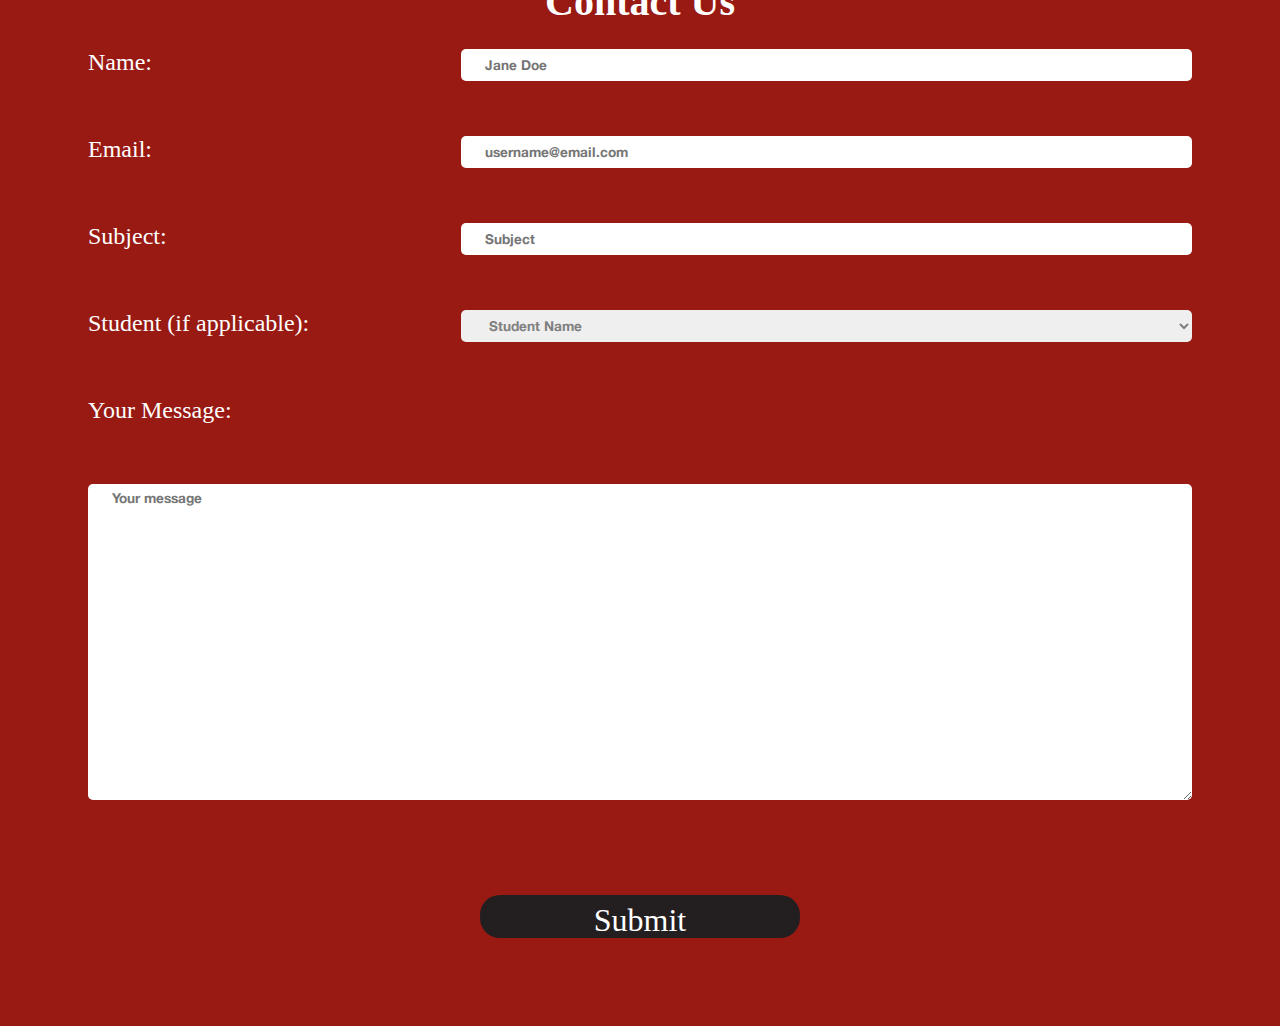
<file: contact.html>
<!DOCTYPE html>
<html lang="en">
<head>
    <meta charset="UTF-8">
    <meta name="viewport" content="width=device-width, initial-scale=1.0">
    <title>Document</title>
    <link rel="stylesheet" href="./assets/css/style.css">
    <link rel="stylesheet" href="./assets/css/contact.css">
</head>
<body>

    <!-- PHP INCLUDE: NAV HERE -->

    <div id="contact_form_container">
        <form action="#" id="contact_form" class="grid">

        <h1>Contact Us</h1>

            <!-- Name -->
            <!-- <div class="flex-row"> -->
                <label class="namehead" for="name">Name:</label>
                <input type="text" id="contact_name" name="contactname" placeholder="Jane Doe">
            <!-- </div> -->

            <!-- Email -->
            <!-- <div class="flex-row"> -->
                <label for="email" class="emailhead">Email:</label>
                <input type="text" id="contact_email" name="contactemail" placeholder="username@email.com">
            <!-- </div> -->

            <!-- Subject -->
            <!-- <div class="flex-row"> -->
                <label for="subject" class="subjecthead">Subject:</label>
                <input type="text" id="contact_subject" name="contactsubject" placeholder="Subject">
            <!-- </div> -->

            <!-- Student Email -->
            <!-- <div class="flex-row"> -->
                <label for="studentemails" class="studenthead">Student (if applicable):</label>
                <select name="studentemails" id="student_emails">
                    <option value="studentname">Student Name</option>
                    <option value="darbysumner">Darby Sumner designbydarbs@gmail.com</option>
                    <option value="ashleymiles">Ashley Miles ashleymiles@dolvadadesign.com</option>
                    <option value="ashleygrant">Ashley Grant ashleyg.dtd@gmail.com</option>
                    <option value="angelinaminshall">Angelina Minshall rgbgardens@gmail.com</option>
                    <option value="tatumbaldwin">Tatum Baldwin design@transcendentdesignstudio.com</option>
                    <option value="charlisizemore">Charlie Sizemore cassevendesign@gmail.com</option>
                    <option value="maggieidzikowska">Maggie Idzikowska magda.wild.design@gmail.com</option>
                    <option value="madeleineleahy">Madeleine Leahy leahygraphics@gmail.com</option>
                    <option value="krismcllvenna">Kris Mcllvenna kris@gbrfoods.com</option>
                    <option value="sarahgephart">Sarah Gephart sarah@sassytoast.com</option>
                    <option value="andreashepherd">Andrea Shepherd hildegun75@gmail.com</option>
                    <option value="hunterkorsen">Hunter Korsen hunterkorsen@gmail.com</option>
                    <option value="carsonspencer">Carson Spencer carsonteall@gmail.com</option>
                </select>
            <!-- </div> -->

            <!-- Message -->
            <!-- <div class="flex-col"> -->
                <label for="message" class="messagehead">Your Message:</label>
                <textarea name="message" id="contact_message" placeholder="Your message" cols="30" rows="10"></textarea>
            <!-- </div> -->
            <!-- Submit -->
            <a type="submit" value="Submit" id="submit_form" class="submit_button">Submit</a>
        </form>
    </div>
</body>
</html>
</file>
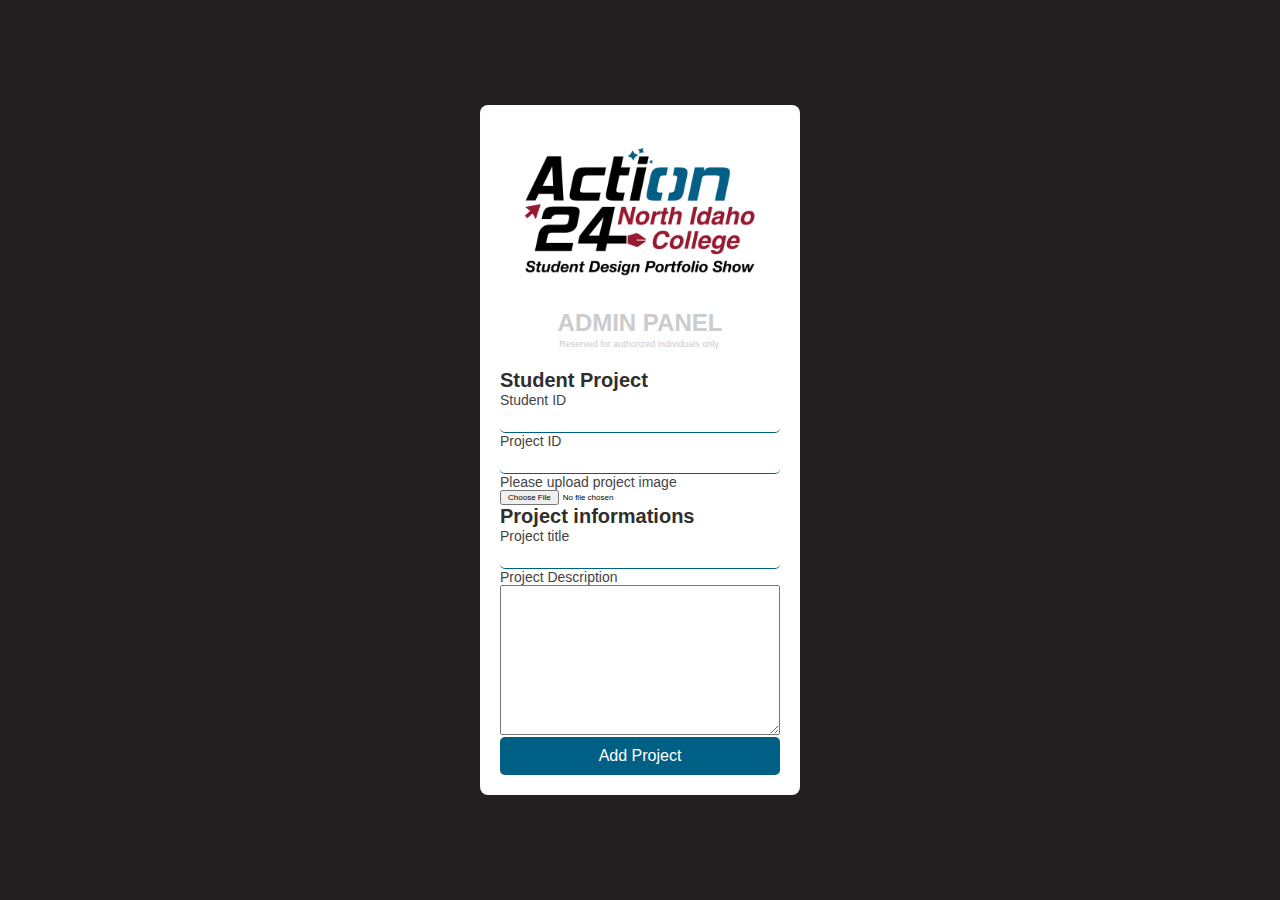
<file: form_project_informations.html>
<!DOCTYPE html>
<html lang="en">

<head>
    <meta charset="UTF-8">
    <meta name="viewport" content="width=device-width, initial-scale=1.0">
    <link rel="stylesheet" href="./assets/css/style.css">
    <link rel="stylesheet" href="https://cdnjs.cloudflare.com/ajax/libs/font-awesome/5.15.4/css/all.min.css">

    <title>Input Form - Project informations </title>
</head>

<body>
    <section class="login-container">
        <div class="container"><img src="./assets/images/logo color.png" alt="action 24 logo"></div>
        <h1>ADMIN PANEL</h1>
        <p>Reserved for authorized individuals only.</p>
        <h2>Student Project</h2>
        <form class="login-form">
            <div class="input-contrainer">
                <label for="student_id">Student ID</label>
                <input type="text" id="student_id" name="student_id" required>
            </div>
            <div class="input-contrainer">
                <label for="project_id">Project ID</label>
                <input type="text" id="project_id" name="project_id" required>
            </div>
            <div class="input-contrainer">
                <label for="img_src">Please upload project image</label>
                <input type="file" name="img_src" id="upload">
            </div>
            <div class="input-group">
                <div class="input-contrainer">
                    <h2>Project informations</h2>
                    <label for="title">Project title</label>
                    <input type="text" id="title" name="title" required>
                </div>

                <label for="message">Project Description</label>
                <textarea name="textarea" style="width:100%;height:150px;"></textarea>
            </div>
        
        
            
            <div class="input-submit button"><input name="submit" type="submit" value="Add Project" /></div>
        </form>
    </section>
    <script>
          function ShowHidePass(inputId, iconId) {
        var x = document.getElementById(inputId);
        var z = document.getElementById(iconId);
        if (x.type === "password") {
            x.type = "text";
            z.classList.remove("fa-eye");
            z.classList.add("fa-eye-slash");
        } else {
            x.type = "password";
            z.classList.remove("fa-eye-slash");
            z.classList.add("fa-eye");
        }
    }
    </script>
</body>

</html>
</file>
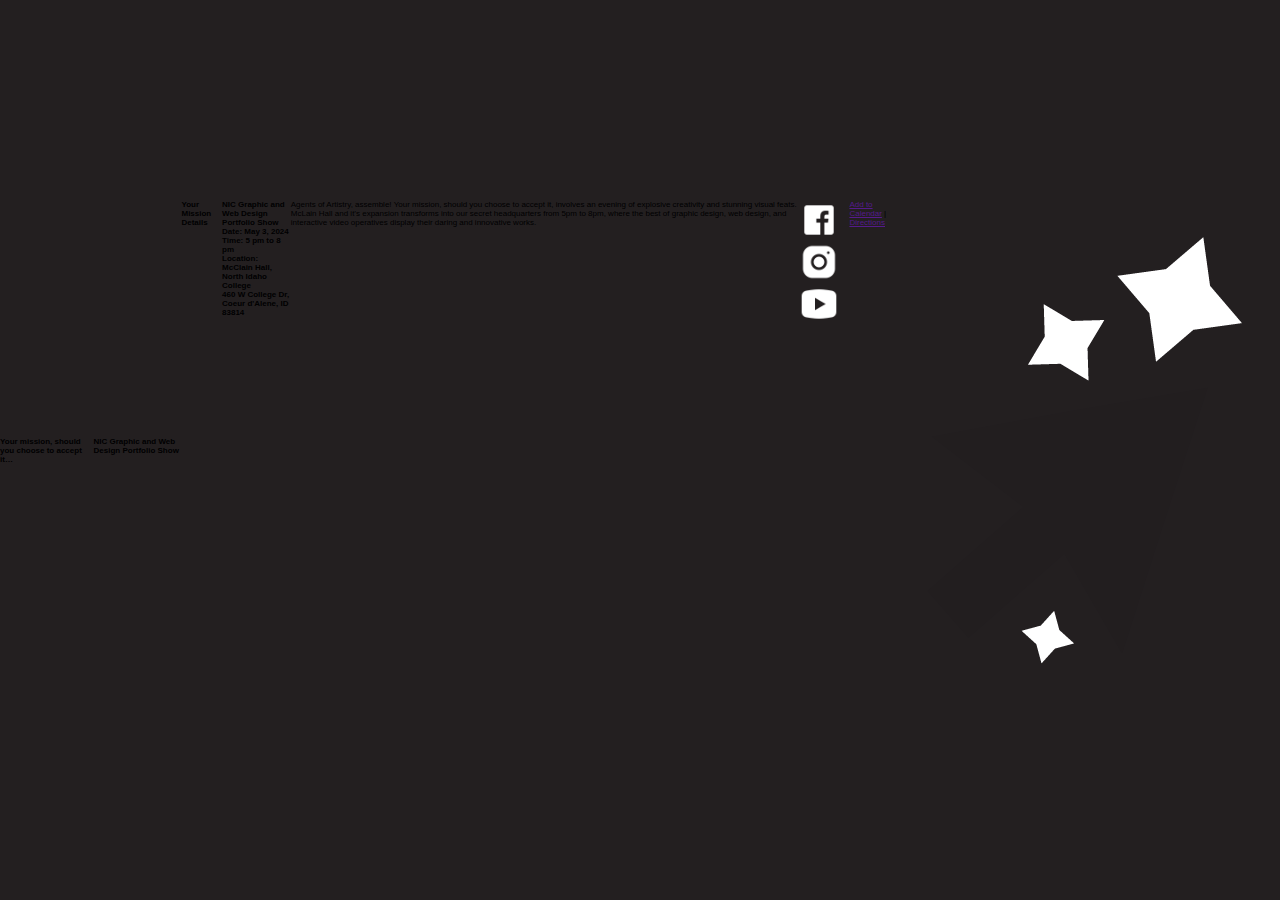
<file: landing.html>
<!DOCTYPE html>
<html lang="en">

<head>
    <meta charset="UTF-8">
    <meta http-equiv="X-UA-Compatible" content="IE=edge">
    <meta name="viewport" content="width=device-width, initial-scale=1.0">
    <link rel="stylesheet" href="assets/css/style.css">
    <script src="assets/script/script.js"></script>
    <title>2024 Graphic and Web Design Portfolio Show</title>
</head>

<body>
    <!-- Navigation and gradient border -->
    <!-- <div> -->
    <!-- <nav class="flex nav">
        <img src="assets/images/white-web-logo.png" alt="portfolio show logo" class="nav-menu-img">
        <div class="hamburger" aria-label="Toggle menu">
            <img src="/assets/images/hamburger-menu.png" alt="Menu" class="menu-icon-img" onclick="toggleMenu()">
            <img src="/assets/images/x-icon.png" alt="Close" class="close-icon" onclick="toggleMenu()">
        </div>
        <ul class="flex nav-menu">
            <li><a href="">Show Info</a></li>
            <li><a href="">About Us</a></li>
            <li><a href="">Graduates</a></li>
            <li><a href="">Contact Us</a></li>
            <li class="flex social-icons">
                <a href="https://www.facebook.com/NICgraphicdesign"><img src="assets/images/facebook-icon.png"
                        alt="facebook icon"></a>
                <a href="https://www.instagram.com/nicgdes/"><img src="assets/images/instagram-icon.png"
                        alt="instagram icon"></a>
                <a href="https://www.facebook.com/NICgraphicdesign"><img src="assets/images/youtube-icon.png"
                        alt="youtube icon"></a>
            </li>
        </ul>
    </nav>
    <div class="gradient-border"></div> -->
    <!-- </div> -->

    <!-- Hero section with countdown -->
    <div class="flex landing-hero">
        <h2>
            Your mission, should you choose to accept it…
        </h2>
        <div id="hero-countdown" class="flex">
            <span id="days"></span>
            <span id="hours"></span>
            <span id="minutes"></span>
            <span id="seconds"></span>
        </div>
        <h1>NIC Graphic and Web Design Portfolio Show</h1>
    </div>

    <!-- Mission details section -->
    <div class="flex mission-details-container">
        <div>
            <h2>Your Mission Details</h2>
        </div>
        <div class="flex mission-details-content">
            <div class="flex details-left">
                <div class="event-info">
                    <h3>NIC Graphic and Web Design Portfolio Show</h3>
                    <h3>Date: May 3, 2024</h3>
                    <h3>Time: 5 pm to 8 pm</h3>
                    <h3>Location: McClain Hall, North Idaho College</h3>
                    <h3>460 W College Dr, Coeur d'Alene, ID 83814</h3>
                </div>
                <div class="event-bio">
                    <p>Agents of Artistry, assemble! Your mission, should you choose to accept it, involves an evening
                        of
                        explosive creativity and stunning visual feats. McLain Hall and it’s expansion transforms into
                        our
                        secret headquarters from 5pm to 8pm, where the best of graphic design, web design, and
                        interactive
                        video operatives display their daring and innovative works.</p>
                </div>
                <div class="social-icons">
                    <a href="https://www.facebook.com/NICgraphicdesign"><img src="assets/images/facebook-icon.png"
                            alt="facebook icon"></a>
                    <a href="https://www.instagram.com/nicgdes/"><img src="assets/images/instagram-icon.png"
                            alt="instagram icon"></a>
                    <a href="https://www.facebook.com/NICgraphicdesign"><img src="assets/images/youtube-icon.png"
                            alt="youtube icon"></a>
                </div>
                <div class="calendar-directions">
                    <a href="">Add to Calendar</a> &#124; <a href="">Directions</a>
                </div>
            </div>
            <div class="img-right flex"><img src="assets/images/mouse-and-stars-icon.png" alt=""></div>
        </div>


    </div>

    <!-- <div id="contact_form_container">
        <h1>Contact Us</h1>
        <form action="/contact.php" method="POST" id="contact_form" class="grid">

            <!-- Name -->
    <!-- <div class="flex-row"> -->
    <!-- <label class="namehead" for="name">Name:</label>
    <input type="text" id="contact_name" name="contactname" placeholder="Jane Doe"> -->
    <!-- </div> -->

    <!-- Email -->
    <!-- <div class="flex-row"> -->
    <!-- <label for="email" class="emailhead">Email:</label>
    <input type="text" id="contact_email" name="contactemail" placeholder="username@email.com"> -->
    <!-- </div> -->

    <!-- Subject -->
    <!-- <div class="flex-row"> -->
    <!-- <label for="subject" class="subjecthead">Subject:</label>
    <input type="text" id="contact_subject" name="contactsubject" placeholder="Subject"> -->
    <!-- </div> -->

    <!-- Student Email -->
    <!-- <div class="flex-row"> -->
    <!-- <label for="studentemails" class="studenthead">Student (if applicable):</label>
    <select name="studentemails" id="student_emails">
        <option value="studentname">Student Name</option>
        <option value="darbysumner">Darby Sumner designbydarbs@gmail.com</option>
        <option value="ashleymiles">Ashley Miles ashleymiles@dolvadadesign.com</option>
        <option value="ashleygrant">Ashley Grant ashleyg.dtd@gmail.com</option>
        <option value="angelinaminshall">Angelina Minshall rgbgardens@gmail.com</option>
        <option value="tatumbaldwin">Tatum Baldwin design@transcendentdesignstudio.com</option>
        <option value="charlisizemore">Charlie Sizemore cassevendesign@gmail.com</option>
        <option value="maggieidzikowska">Maggie Idzikowska magda.wild.design@gmail.com</option>
        <option value="madeleineleahy">Madeleine Leahy leahygraphics@gmail.com</option>
        <option value="krismcllvenna">Kris Mcllvenna kris@gbrfoods.com</option>
        <option value="sarahgephart">Sarah Gephart sarah@sassytoast.com</option>
        <option value="andreashepherd">Andrea Shepherd hildegun75@gmail.com</option>
        <option value="hunterkorsen">Hunter Korsen hunterkorsen@gmail.com</option>
        <option value="carsonspencer">Carson Spencer carsonteall@gmail.com</option>
    </select> -->
    <!-- </div> -->

    <!-- Message -->
    <!-- <div class="flex-col"> -->
    <!-- <label for="message" class="messagehead">Your Message:</label>
    <textarea name="message" id="contact_message" placeholder="Your message" cols="30" rows="10"></textarea> -->
    <!-- </div> -->
    <!-- Submit -->
    <!-- <a type="submit" value="Submit" id="submit_form" class="submit_button">Submit</a>
    </form>
    </div> -->

    <!-- <div class="our-sponsors">
        <h3>Thank you to our sponsors!</h3>
        <div class="sponsor-logos">
            <div>
                <img class="sponsor-logo" src="./assets/images/momentum-ink-logo.svg" alt="momentum ink logo">
            </div>
            <div>
                <img class="sponsor-logo" src="./assets/images/momentum-ink-logo.svg" alt="sponsor 2 logo">
            </div>
            <div>
                <img class="sponsor-logo" src="./assets/images/momentum-ink-logo.svg" alt="sponsor 3 logo">
            </div>
        </div>
    </div>

    <!-- <footer class="footer flex">
        <div class="left-footer flex">
            <img src="assets/images/white-web-logo.png" alt="portfolio show logo" class="nav-menu-img">
            <div>
                <h4>North Idaho College</h4>
                <h4>460 N College Dr</h4>
                <h4>Coeur d’Alene, ID 83814</h4>
            </div>
        </div>

        <div class="middle-footer flex">
            <div>
                <h4>May 3, 2024</h4>
                <h4>5pm - 8pm</h4>
            </div>
            <div>
                <div class="calendar-directions-footer flex">
                    <div class="calendar-directions"><a href="">Add to Calendar</a> &#124; <a href="">Directions</a>
                    </div>
                    <div class="social-icons social-icons-footer">
                        <a href="https://www.facebook.com/NICgraphicdesign"><img src="assets/images/facebook-icon.png"
                                alt="facebook icon"></a>
                        <a href="https://www.instagram.com/nicgdes/"><img src="assets/images/instagram-icon.png"
                                alt="instagram icon"></a>
                        <a href="https://www.facebook.com/NICgraphicdesign"><img src="assets/images/youtube-icon.png"
                                alt="youtube icon"></a>
                    </div>
                </div>
            </div>
        </div>

        <div class="right-footer">
            <ul class="flex footer-menu">
                <li><a href="">Show Info</a></li>
                <li><a href="">About Us</a></li>
                <li><a href="">Graduates</a></li>
                <li><a href="">Contact Us</a></li>
            </ul>
        </div>

    </footer> -->
</body>

</html>
</file>
<file: assets/css/style.css>
@font-face {
    font-family: 'Helvetica Neue';
    src: url('../fonts/helveticaneue.woff');
    font-weight: normal;
    font-style: normal;
}

@font-face {
    font-family: 'Hemi Head';
    src: url('../fonts/hemi-head.woff');
}

:root {
    --black: #231F20;
    --red: #981A13;
    --light-red: #dc8884;
    --blue: #005F85;
    --light-blue: #2c96c0;
    --white: #ffffff;
}

* {
    margin: 0;
    padding: 0;
    box-sizing: border-box;
    list-style: none;
    font-size: 8px;
}

body {
    background-color: var(--black);
}

.flex {
    display: flex;
}

.grid {
    display: grid;
}

.nav {
    height: fit-content;
    width: 100vw;
    padding: 1rem 10rem 1rem 10rem;
    justify-content: space-between;
    align-items: center;
    color: var(--white);
    /* background-color: #981A13; */
}

.nav-menu-img {
    max-width: 300px;
}

.nav-menu {
    align-items: center;
    gap: 4rem;
    font-family: 'Helvetica Neue', sans-serif;
    font-weight: 500;
    font-style: italic;
}

.nav-menu a {
    color: var(--white);
    font-size: 3rem;
    text-decoration: none;
}

.nav-menu a:hover {
    color: var(--light-red);
}

.social-icons {
    gap: .75rem;
}

.social-icons img {
    max-width: 5rem;
}

.gradient-border {
    background: linear-gradient(to right, var(--red), var(--white));
    height: 1.5rem;
}

/* LOGIN LANDING PAGE - BACKEND */
body {
    display: flex;
    justify-content: center;
    align-items: center;
    height: 100vh;
    font-family: Arial, Helvetica, sans-serif;
}

.login-container {
    background-color: var(--white);
    border-radius: 8px;
    padding: 20px;
    width: 25%;
    display: flex;
    flex-direction: column;
    align-items: center;
    margin: 0 auto;
    /* position: absolute; */
    height: auto;
}

.container img {
    width: 270px;
    margin-bottom: 10px
}

.login-container h1 {
    color: rgb(204, 204, 205);
    margin-bottom: 2px;
    font-size: 24px;
}

.login-container p {
    color: rgb(204, 204, 205);
    margin-bottom: 20px;
    font-size: 9px;
}

.login-container h2 {
    color: rgb(47, 47, 47);
    font-size: 20px;
    width: 100%;
    

}

.login-container h3 {
    color: rgb(47, 47, 47);
    font-size: 10px;
    margin-bottom: 25px;
    width: 100%;
}

.login-container a {
    font-size: 12px;
}

.login-container .form-login {
    width: 100%;
    display: flex;
    flex-direction: column;
    align-items: center;
}

.login-container label {
    position: relative;
    margin-bottom: 15px;
    font-size: 14px;
    color: rgb(67, 67, 67);
}

.login-container input[type="text"],
.login-container input[type="password"] {
    width: 100%;
    padding: 10px;
    border: none;
    /* outline: none; */
    border-bottom: 1px solid var(--blue);
    box-sizing: border-box;
    height: 25px;
    border-radius: 5px;
    font-size: 16px;
    background-color: var(--white);
}

.login-container input[type="text"]:focus,
.login-container input[type="password"]:focus {
    outline: none;
    border-bottom-color: var(--red);
}


.login-container input[type="text"]:focus,
.login-container input[type="password"]:focus {
    outline: none;
    border-bottom-color: var(--light-blue);
}

.login-container input[type="text"]:focus+label,
.login-container input[type="password"]:focus+label {
    top: -15px;
    font-size: 16px;
    color: var(--blue);
}

.login-container input[type="checkbox"] {
    margin-right: 5px;
    margin-bottom: 15px;
    margin-top: 8px;
}

.login-container .forgot-password {
    text-align: center;
    margin-top: 10px;
    margin-bottom: 20px;

}

.login-container input[type="submit"] {
    width: 100%;
    background-color: var(--blue);
    color: #fff;
    border: none;
    padding: 10px;
    border-radius: 5px;
    cursor: pointer;
    transition: background-color 0.3s ease;
    font-size: 16px;
   
}

.login-container input[type="submit"]:hover {
    background-color: var(--red);
}

.eye-icon {
   display: flex;
    flex-direction: column;
    align-items:flex-end;
    cursor: pointer;
    color: var(--black);
}



/* Adjustments for mobile devices */
@media only screen and (max-width: 600px) {
    .login-container {
        width: 80%;
    }

    .login-container input[type="text"],
    .login-container input[type="password"] {
        width: 100%;
    }

    #changeIcon {
        right: 90px;
        top: 65.7%;
    }
}

/* Adjustments for tablet devices */
@media only screen and (min-width: 601px) and (max-width: 1024px) {
    .login-container {
        width: 50%;

    }
}
</file>
<file: assets/css/contact.css>
/* CSS for contact page */

/* Basic form length / padding / text align */

#contact_form_container {
    width: 100vw;

    padding: 10rem 1rem 10rem 1rem;
    background-color: var(--red);

    
}

#contact_form {
    width: 100%;
    text-align: left;
    padding: 1rem 10rem 1rem 10rem;
}

/* Input edits */

 input, #contact_message, #student_emails, #contact_subject, #contact_email, #contact_name, #submit_form {
    width: 100%;
    height: 4rem;
    font-family: 'Helvetica Neue';
    color: gray;
    border-radius: 14px;
    text-indent: 3rem;
    border: none;
    font-size: 1.7rem;
} 


/* GRID LAYOUT */

.grid {
    display: grid;
    grid-template-columns: 1fr 1fr;
    grid-template-rows: 1fr 1fr 1fr 1fr 1fr 1fr 1fr 1fr 1fr 1fr 4fr 1fr 1fr 1fr 1fr;

}

/* name */

.namehead {
    grid-row: 2/3;
    grid-column:1/ span 2 ;
}

#contact_name {
    grid-row: 3/4;
    grid-column:1/ span 2 ;
} 

/* email */

.emailhead {
    grid-row: 4/5;
    grid-column:1/ span 2 ;
 }
   

#contact_email {
    grid-row: 5/6;
    grid-column:1/ span 2 ;
   
} 

/* subject */

.subjecthead {
    grid-row: 6/7;
    grid-column:1/ span 2 ;
}

#contact_subject {
    grid-row: 7/8;
    grid-column:1/ span 2 ;
} 

/* student emails */

.studenthead {
    grid-row: 8/9;
    grid-column:1/ span 2 ;
}

#student_emails {
    grid-row: 9/10;
    grid-column:1/ span 2 ;
}

/* message */

.messagehead {
    grid-row: 10/11;
    grid-column:1/ span 2 ;
}

#contact_message {
    grid-row: 11/12;
    grid-column: 1/ span 2 ;
    padding-top: 0.8rem;
    height: auto;
}

/* submit button */

#submit_form {
    grid-row: 13/14;
    grid-column: 1 / span 2;
    background-color: var(--black);
    color: var(--white);
    font-family: 'Hemi Head 426';
    font-size: 2.5rem;
    width: 20rem;
    margin: 0 auto;
    padding-top: 0.9rem;
    padding-right:3rem ;
    text-align: center;
}

#submit_form:hover {
    background: linear-gradient(to right, var(--red), var(--white));
    color: var(--black);
}

#submit_form:active {
    background: var(--black);
    color: var(--white);
}



/* Font sizes and styles */

h1 {
    font-size: 5rem;
    text-align: center;
    font-family: 'Hemi Head 426';
    color: var(--white);
    grid-column: 1 / span 2;
    padding: 2rem;
}

label {
    font-size: 3rem;
    color: var(--white);
    font-family: 'Hemi Head 426';
    grid-column: 1 / 2;
}


/* Sponsors */

.our-sponsors {
    display: flex;
    flex-direction: column;
    justify-content: center;
    text-align: center;
    padding: 0rem 10rem 1rem 10rem;
    gap: 7rem;
    background-color: var(--red);
}

.sponsor-logos {
    display: flex;
    flex-direction: row;
    flex-wrap: wrap;
    justify-content: space-around;
    gap: 5rem;
}

.sponsor-logo {
    width: 100%;
}

.our-sponsors h3 {
    font-size: 5rem;
    color: var(--white);
    font-family: 'Hemi Head 426';
}




/* MEDIA FOR SCREEN 1920 AND ABOVE */
@media screen and (min-width: 1000px) {
    /* GRID LAYOUT */

input, #contact_message, #student_emails, #contact_subject, #contact_email, #contact_name, #submit_form {
    border-radius: 5px ;
    width: 100%;
}

#contact_form {
    max-width: 1600px;
    margin: 0 auto;
}

.grid {
    display: grid;
    gap: 1rem;
    grid-template-columns: 0.5fr 1fr;
    grid-template-rows: 1fr 1fr 1fr 1fr 1fr 1fr 4fr 1fr ;
}

/* name */

.namehead {
    grid-row: 2/3
}

#contact_name {
    grid-row: 2 / 3;
    grid-column: 2 / 3;
}

/* email */

.emailhead {
    grid-row: 3/4
}

#contact_email {
    grid-row: 3 / 4;
    grid-column: 2 / 3;
}

/* subject */

.subjecthead {
    grid-row: 4/5;
}

#contact_subject {
    grid-row: 4 / 5;
    grid-column: 2 / 3;
}

/* student emails */

.studenthead {
    grid-row: 5/6;
}

#student_emails {
    grid-row: 5 / 6;
    grid-column: 2 / 3;
}

/* message */

.messagehead {
    grid-row: 6 / 7;
    grid-column: 1 / 2;
}

#contact_message {
    grid-row: 7/8;
    grid-column: 1 / span 2;
}

/* submit button */

#submit_form {
    grid-row: 9/10;
    grid-column: 1 / span 2;
    border-radius: 20px;
    width: 40rem;
    font-size: 4rem;
    padding-bottom: 4.5rem ;
}
}

@media screen and (min-width: 1600px) { 

    .grid {
        gap: 2rem;
        grid-template-columns: 0.5fr 2fr;
    }


}
</file>
